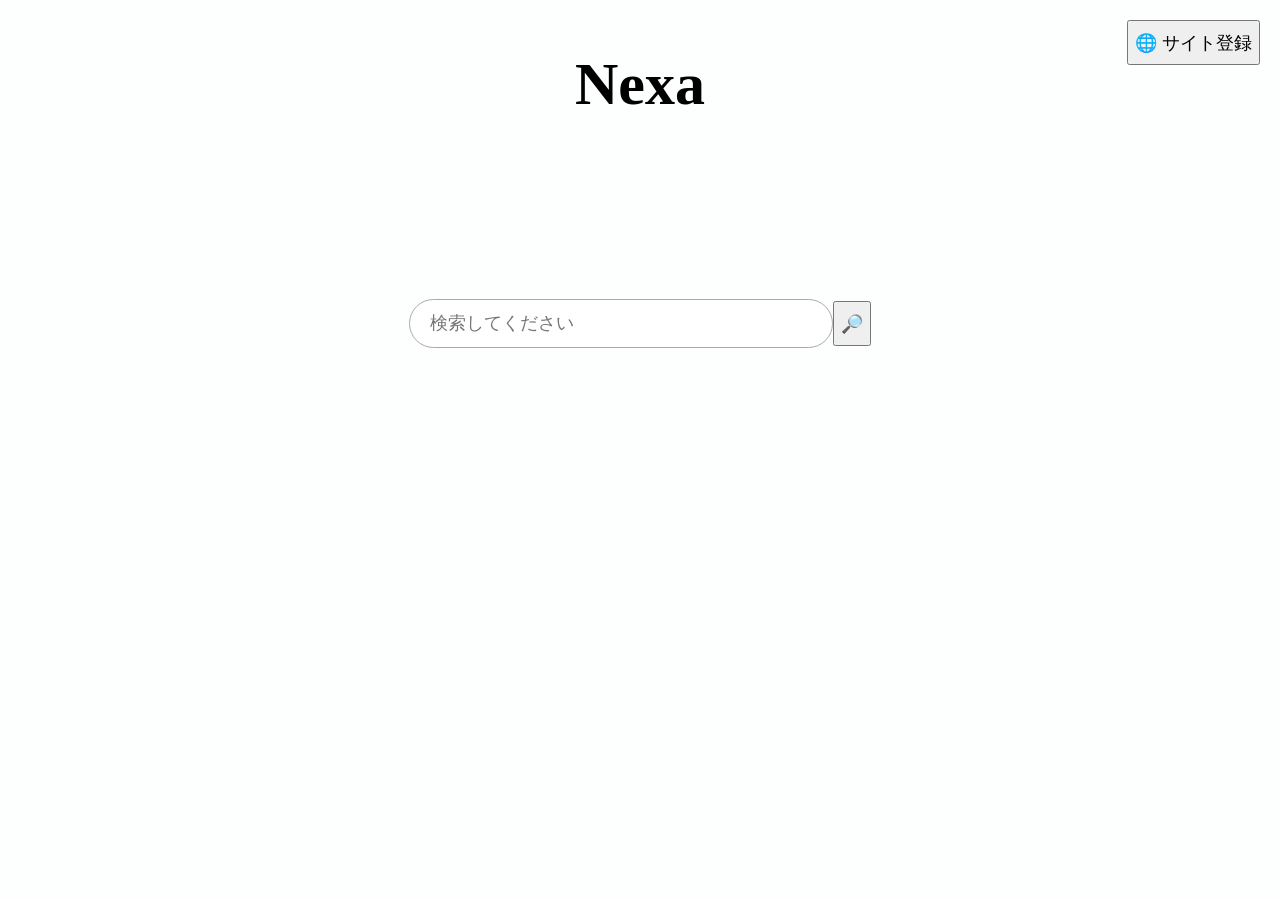
<file: search-site/index.html>
<!DOCTYPE html>
<html>

<head>

<meta charset="UTF-8">

<title>Nexa</title>

<link rel="stylesheet" href="style.css">

</head>


<body>


<h1>
Nexa
</h1>

<div class="top-menu">

<a href="register.html">

<button>
🌐 サイト登録
</button>

</a>

</div>


<div class="search-area">

<input 
id="searchBox"
placeholder="検索してください">

<button onclick="search()">
🔎
</button>

</div>




<script src="script.js"></script>


</body>


</html>
</file>
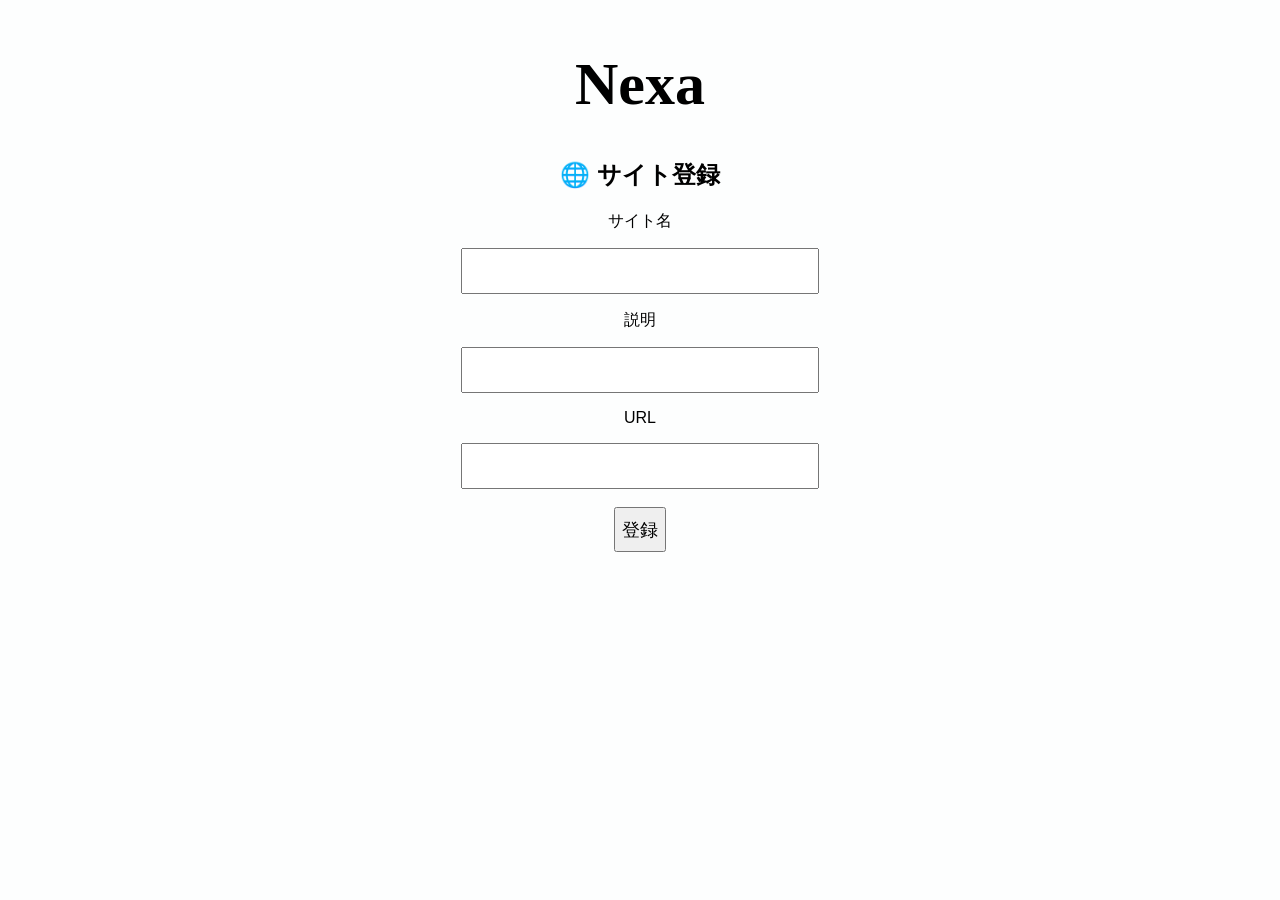
<file: search-site/register.html>
<!DOCTYPE html>
<html>

<head>

<meta charset="UTF-8">

<title>サイト登録 - My Search</title>

<link rel="stylesheet" href="style.css">

</head>


<body>


<h1 onclick="home()">
Nexa
</h1>



<h2>🌐 サイト登録</h2>


<p>サイト名</p>

<input id="siteTitle">


<p>説明</p>

<input id="siteText">


<p>URL</p>

<input id="siteURL">


<br><br>


<button onclick="registerSite()">
登録
</button>



<p id="message"></p>



<script src="script.js"></script>

</body>

</html>
</file>
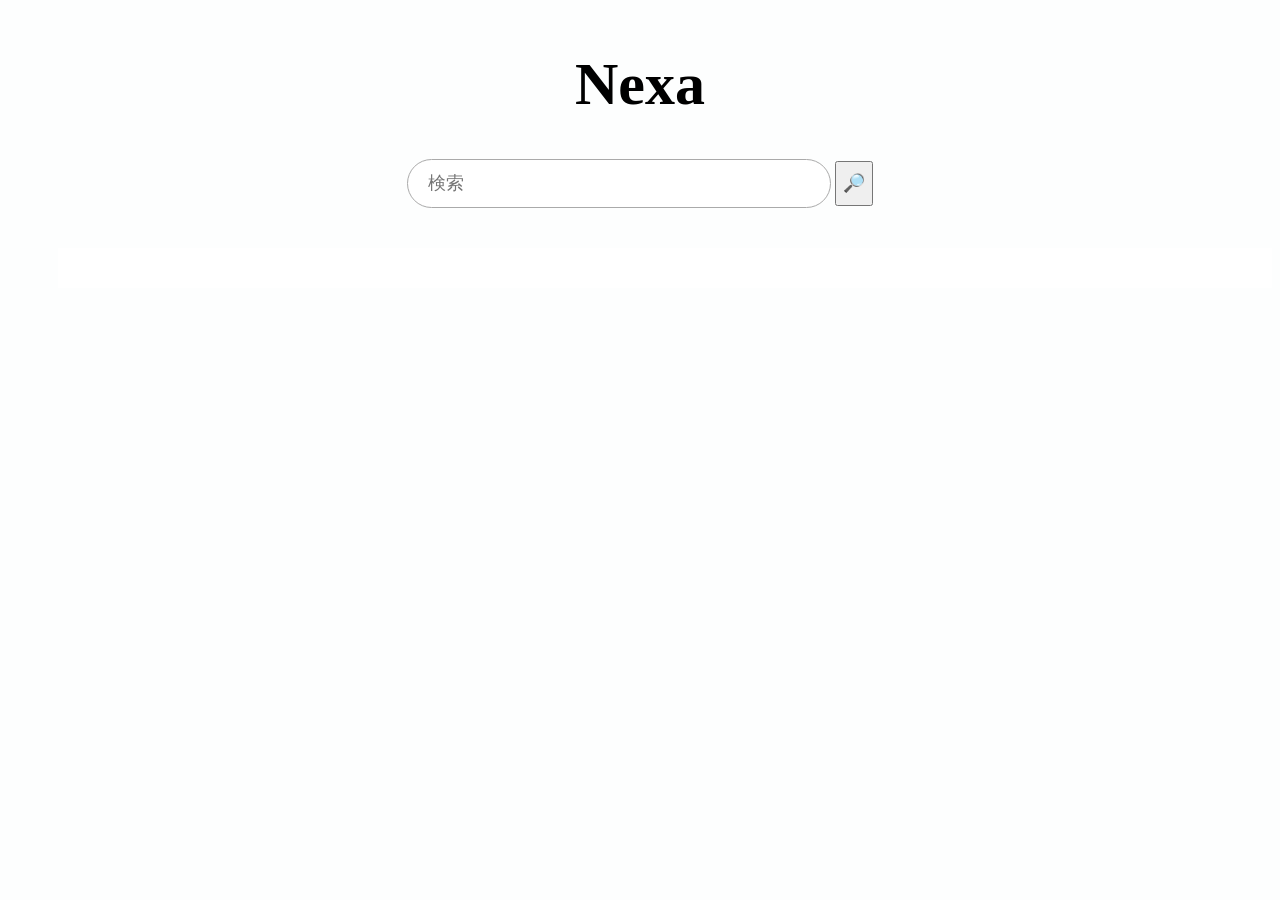
<file: search-site/search.html>
<!DOCTYPE html>
<html>

<head>

<meta charset="UTF-8">

<title>検索結果 - Nexa

</title>

<link rel="stylesheet" href="style.css">

</head>


<body>


<h1 onclick="home()">
Nexa
</h1>


<input 
id="searchBox"
placeholder="検索">


<button onclick="search()">
🔎
</button>



<div id="result"></div>



<script src="script.js"></script>


</body>

</html>
</file>
<file: search-site/style.css>
body{

font-family:sans-serif;
text-align:center;
background:#fdfefe;

}



h1{

margin-top:50px;

}



input{

width:350px;
height:40px;
font-size:20px;

}



button{

height:45px;
font-size:18px;
cursor:pointer;

}



#result{

margin-top:30px;
background:white;
padding:20px;

}
#searchBox{

width:400px;
height:45px;

font-size:18px;

border-radius:30px;

border:1px solid #aaa;

padding-left:20px;

outline:none;

}
h1{

font-size:60px;
font-family: "Roboto", serif;

}
.top-menu{

position:absolute;

top:20px;

right:20px;

}
.search-area{

display:flex;

justify-content:center;

align-items:center;

margin-top:180px;

margin-left:auto;

margin-right:auto;

}
.search-area{

display:flex;

justify-content:center;

align-items:center;

margin-top:180px;

}
#result{

text-align:left;

margin-left:50px;

margin-top:40px;

}
#result h2{

margin-bottom:5px;

}


#result p{

margin-top:0;

color:#555;

}
</file>
